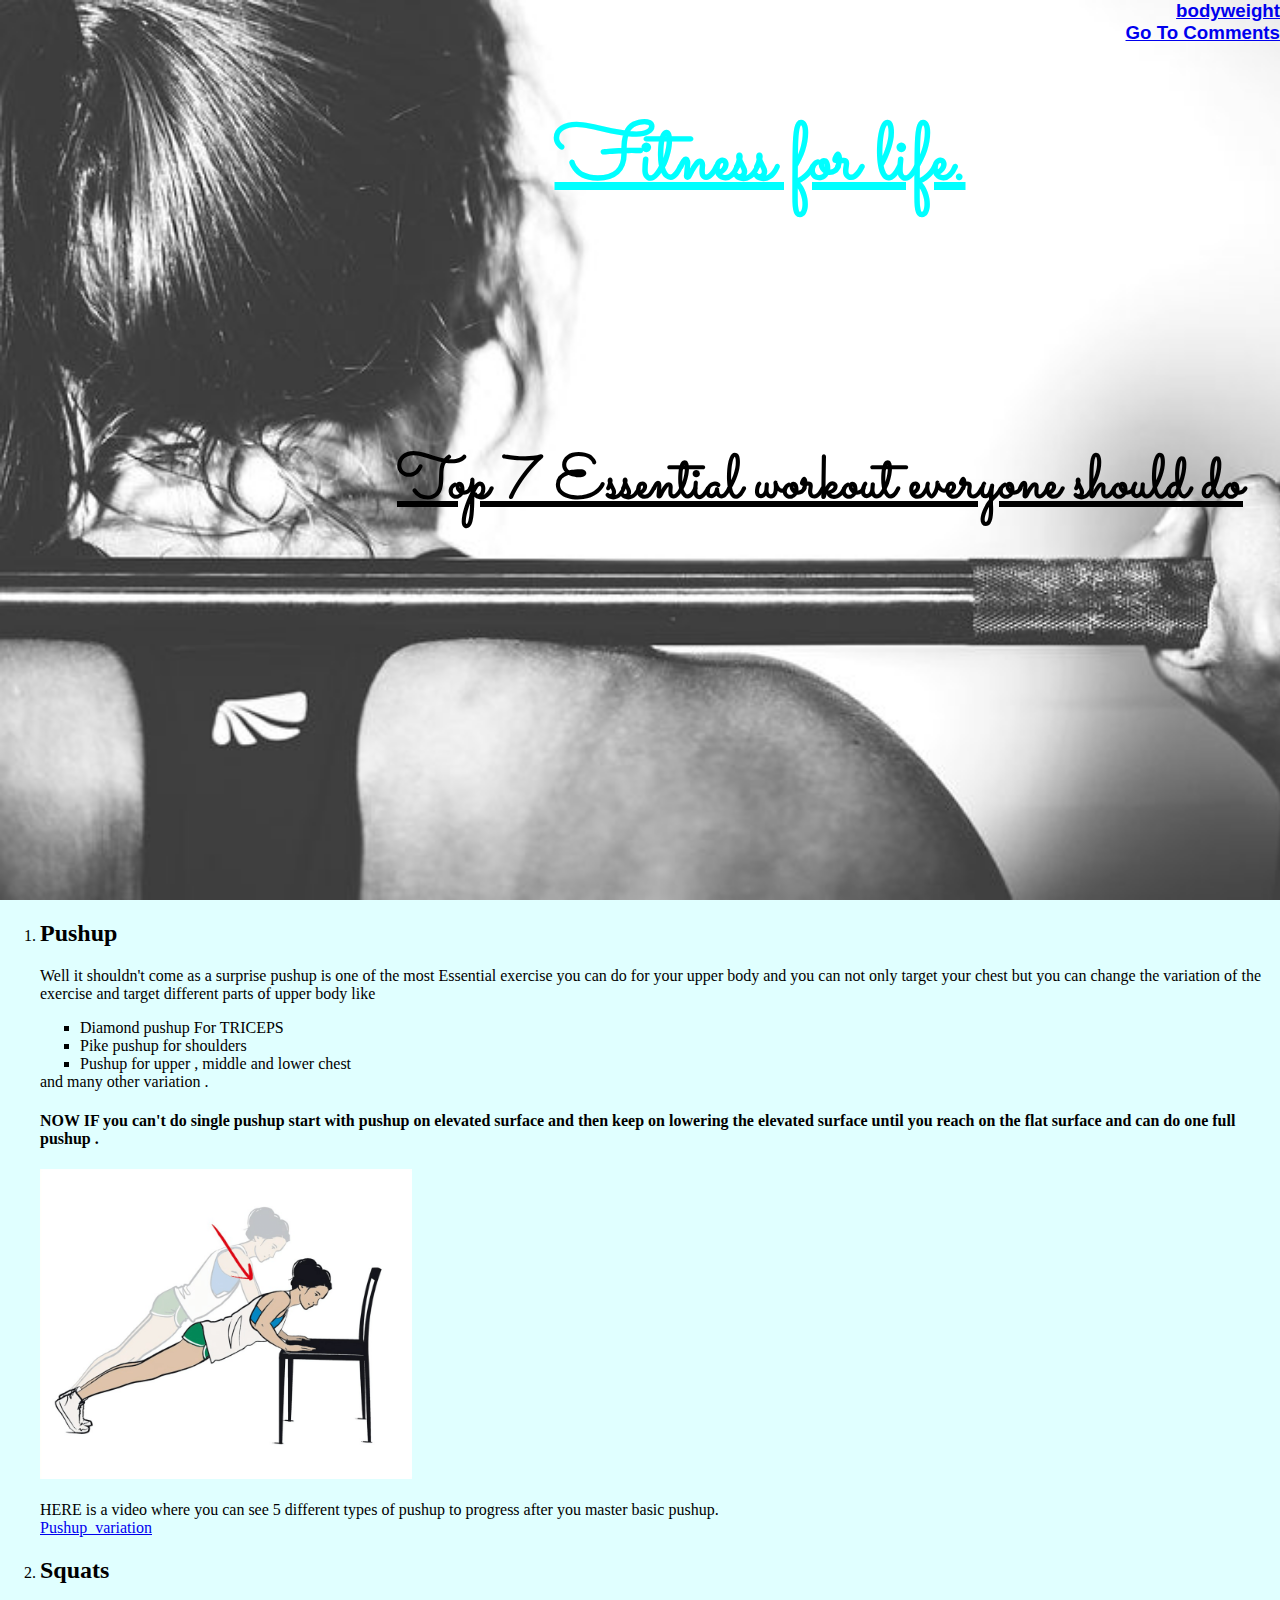
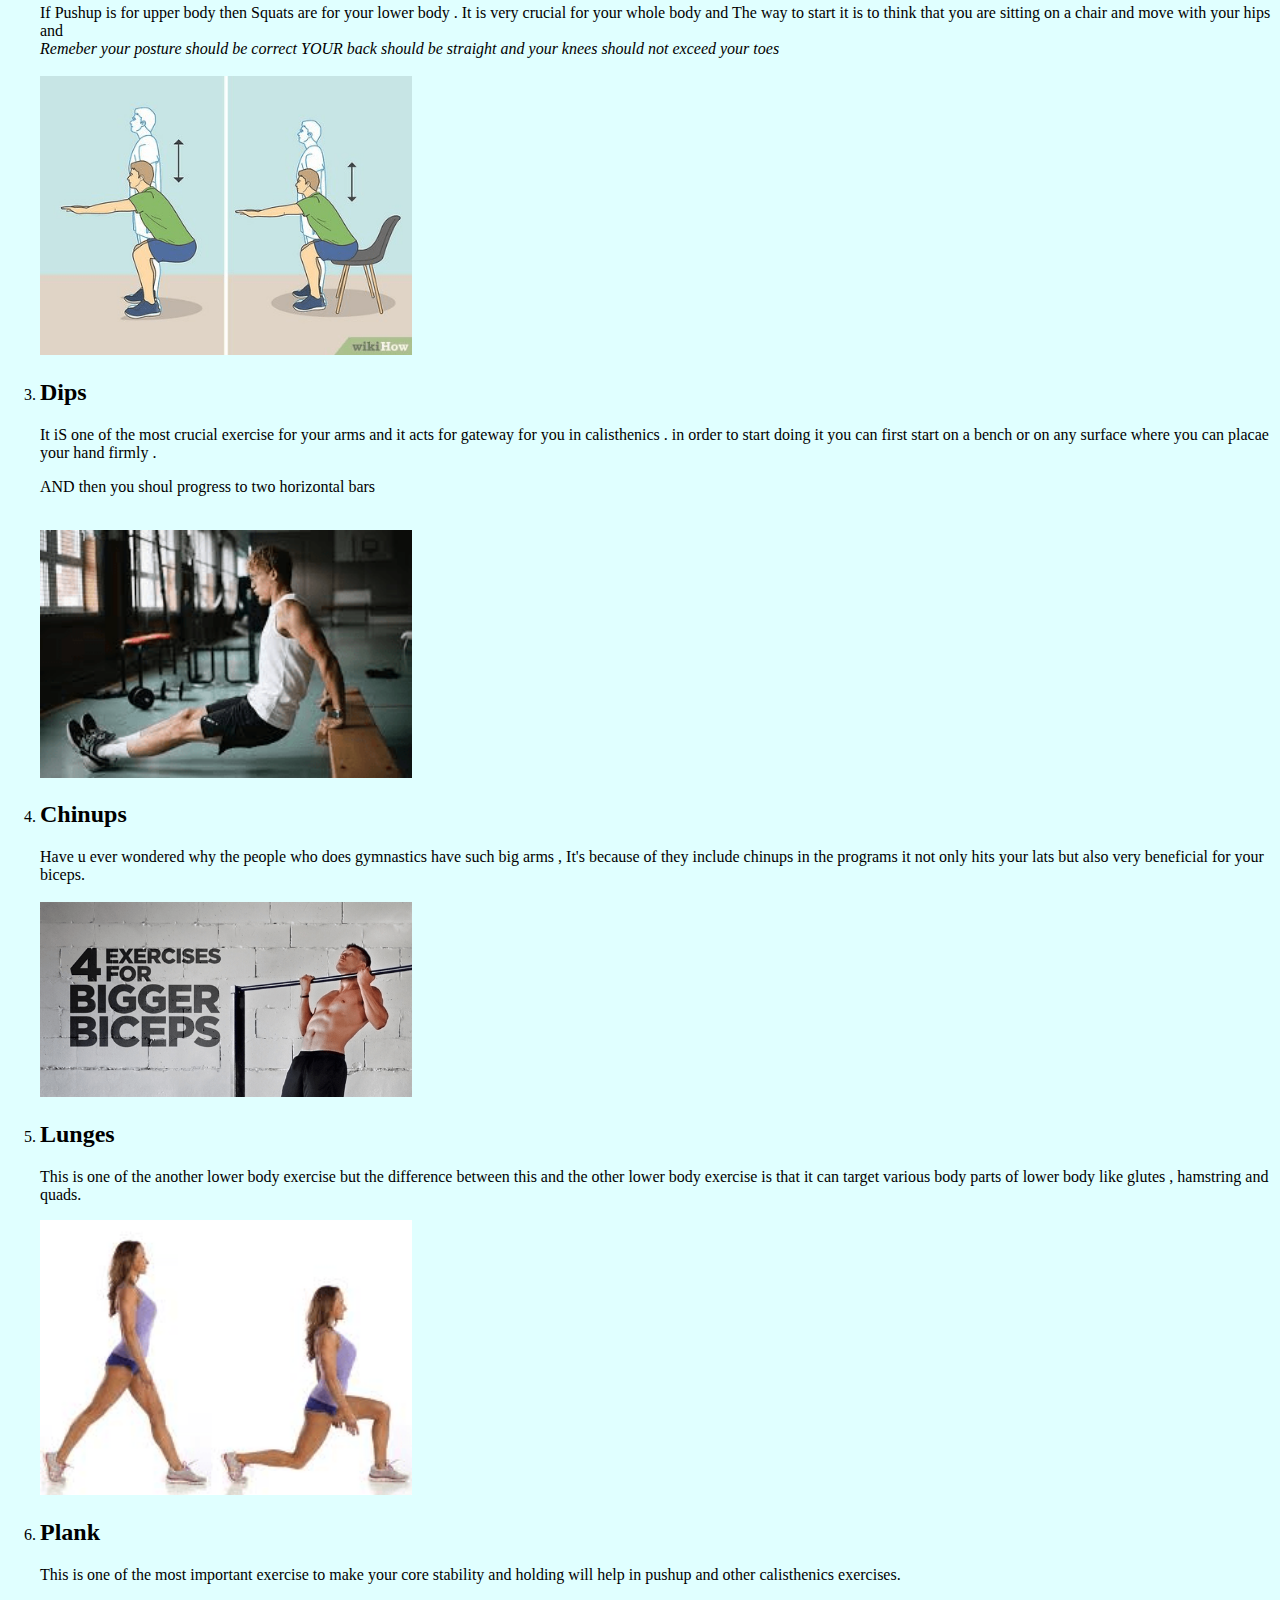
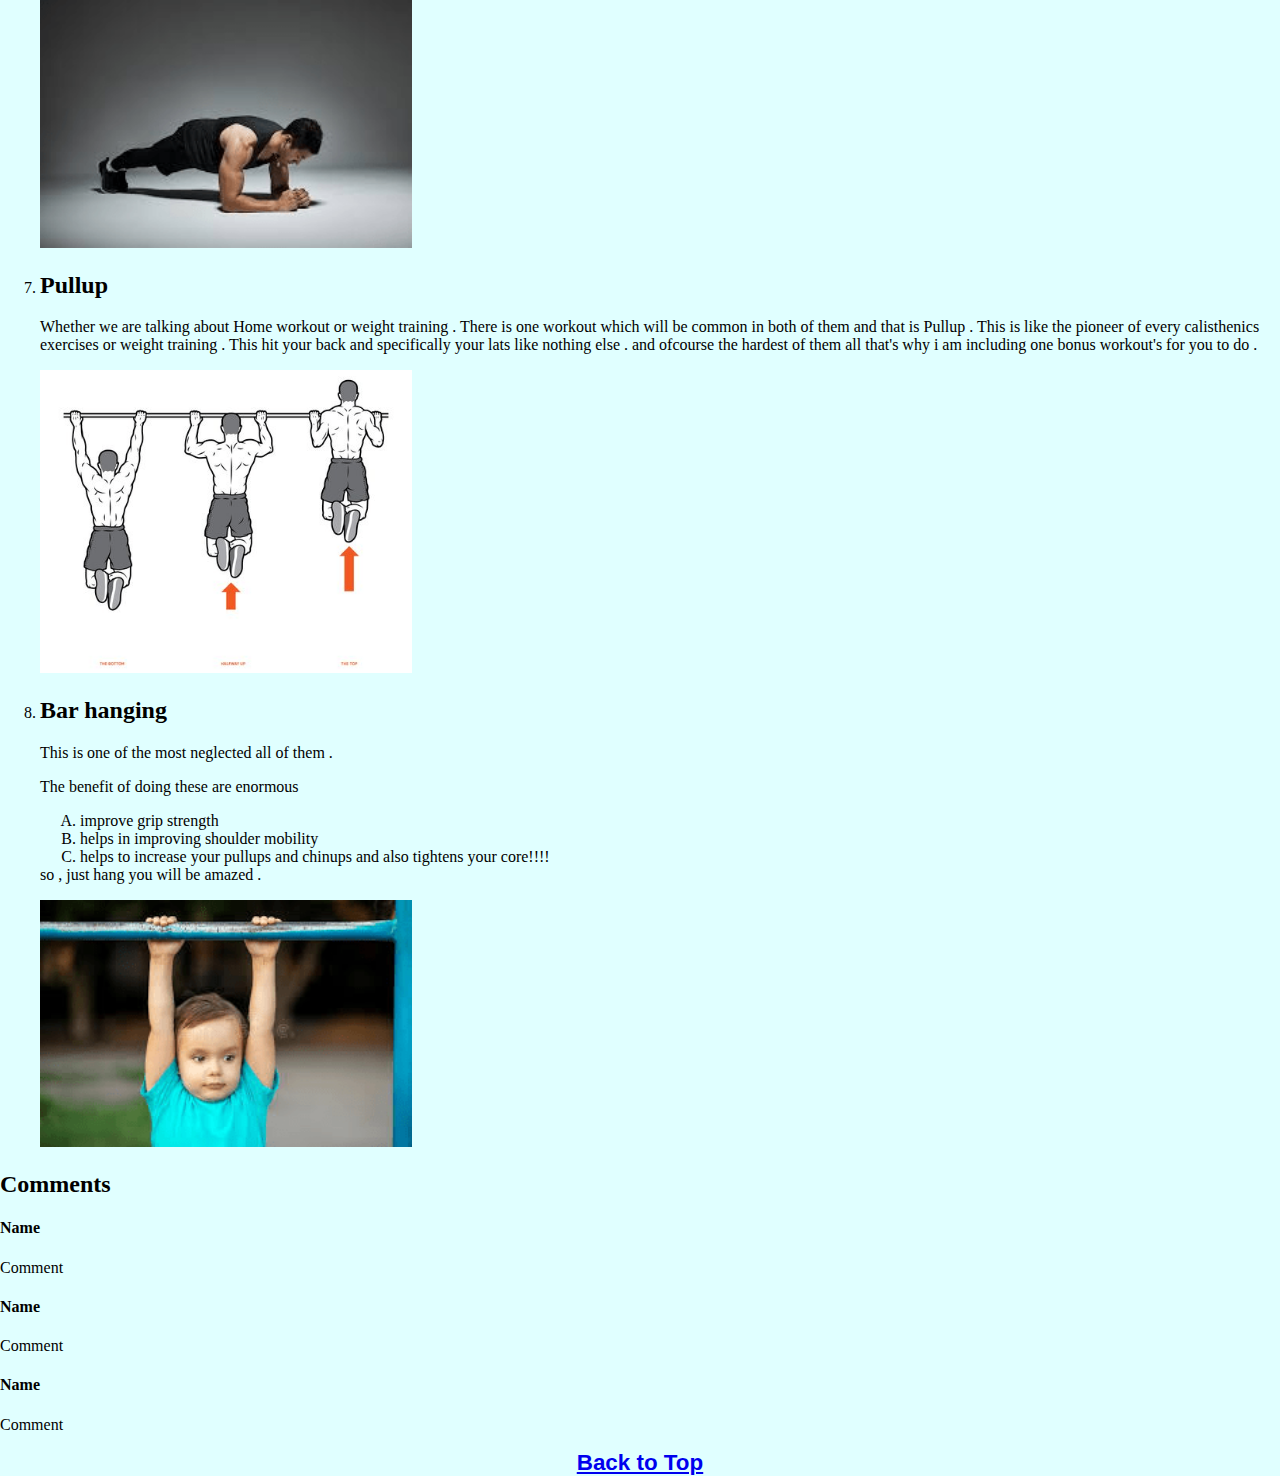
<file: index.html>
<!DOCTYPE html>
<html lang="en">
<head>
    <meta charset="UTF-8">
    <meta http-equiv="X-UA-Compatible" content="IE=edge">
    <meta name="viewport" content="width=device-width, initial-scale=1.0">

    <!-- use control + backward slash to immediately add comments    -->
    <!--  we are making one blog page where we will only use html . -->

    <title> Home workout </title>
     <!--  include pushup , squats , dips , plank , lunges ,  pullup, chinups ,hanging on bar .  -->

     <!--  steps  -->
      <link rel="stylesheet" href="style.css">
      <link rel="preconnect" href="https://fonts.googleapis.com">
<link rel="preconnect" href="https://fonts.gstatic.com" crossorigin>
<link href="https://fonts.googleapis.com/css2?family=Josefin+Sans&family=Montserrat&family=Sacramento&display=swap" rel="stylesheet">

<link rel="icon" href="favicon.ico"> <!--  this is to add a FAVicon link <link rel="shortcut icon" href=".ico">-->


</head>


<body>





  <header>


  <div class="logo">


    <nav>


      <h3>
        <a href="weight convertor/index.html" target="_blank"
        >bodyweight </a>

      </h3>

      <h3>

        <a href=" #commentsection">Go To Comments  </a>

        <!-- in order to go that comment section give a id or class
         to  that so you can link it

          STEP 2- then add # and then its name whether you are adding id or class doesn't matter but you have to add hashtag in order to link
           it  together in same webpage .
           -->
      </h3>
  <!-- for navigation bar -->

    </nav>



    <!-- first i will add a logo and then i will  add
    h1 heading and then
      add 7 lists and include h3 heading for that .
     and then using list we can manipuate it -->
     <h1 class="headline"> Fitness for life.</h1>

    <!--<img src="images/logo.jpg" alt="workout_logo" > <br><br><br> -->

     <!-- height="50%" -->
     <!-- width="50%"> -->




      <!-- If i want i can also enclose this image in anchor tag and then add one source code -->

           <h1 class="titleheading">  Top 7 Essential workout everyone should do     </h1>

      </div>


  </header>




  <main>

     <!--  now lets add all lists -->
      <ol type="1">
        <!-- i am putting type 1 because i need number lists -->



        <!--  USE SHIFt +alt + downward arrow to copy without using copy-->





        <li>
          <h2>
            Pushup
          </h2>
          <p> Well  it shouldn't come as a surprise pushup is one of the most Essential exercise
              you can do for your upper body and you can not only target your chest but you can change
                the variation of the exercise and target different parts of upper body like
                <!-- <ul style="list-style-type: style type circle;"> -->
                   <ul type ="square">
                    <li> Diamond pushup For TRICEPS </li>
                    <li> Pike pushup for shoulders</li>
                    <li> Pushup for upper , middle and lower chest</li>

                </ul>

                 and many other variation .
                   <h4> NOW IF you can't do single pushup start with pushup on elevated surface
                      and then keep on lowering the elevated surface until you reach on the flat surface and can do one full pushup .

                   </h4>
                   <img src="images/pushupprogression.png" alt="pushup_progression_img"
                    width="30%">
                   <br><br>
                   HERE is a video where you can see 5 different types of pushup to progress after you master basic pushup.
                   <br>

                   <a href=" https://www.youtube.com/watch?v=bHCHMUCrA_I&ab_channel=MinusTheGym "
                   target="_blank">Pushup_variation</a>
                  <!-- by adding target attribute and specifying it to the blank now we make this link open in new tab -->

          </p>

        </li>



        <li> <h2>Squats</h2>

        <p>
            If Pushup is for upper body then Squats are for your lower body .
              It is very crucial for your whole body and The way to start it is to think that you are sitting on a chair and move with your hips and
              <br><i> Remeber your posture should
                 be correct YOUR back should be straight and your knees should not exceed your toes
              </i>

              <br><br>


              <img src="images/squats.png" alt="Squats" width="30%">
        </p>



        </li>
        <li> <h2>Dips </h2>

         <p>
            It iS one of the most crucial exercise for your arms and it acts for gateway for you in calisthenics .
              in order to start doing it you can first start on a bench or on any surface where you can placae your hand firmly .
                <p>  AND then you shoul progress to two horizontal bars </p>
                <br>

                <img src="images/dips.png" alt="dips" width="30%">
         </p>

        </li>


        <li> <h2>Chinups </h2>

            <p>  Have u ever wondered why the people who does gymnastics have such big arms  ,  It's because of they include chinups in the programs
                  it not only hits your lats but also very beneficial for your biceps.
                  <br>
                  <br>

                   <img src="images/chinups.png " alt="chinups" width="30%">
            </p>


        </li>


        <li> <h2>Lunges</h2>

             <p> This is one of the another lower body exercise but the difference between this and the other lower body exercise is that it can target various body parts
                 of lower body like glutes , hamstring and quads.
             </p>

             <img src="images/lunges.png" alt="lunges"width="30%">

        </li>




        <li> <h2>Plank</h2>

            <p>
                This is one of the most important exercise to make your core stability and holding will help in pushup and other calisthenics exercises.

            </p>
            <img src="images/planks.png" alt="planks"width="30%">

        </li>






        <li> <h2>Pullup</h2>

            <p> Whether we are talking about Home workout or weight training . There is one workout which will be common in both of them and that is Pullup .
                  This is like the pioneer of every calisthenics exercises or weight training .  This hit your back and  specifically your lats like nothing else .
                   and ofcourse the hardest of them all  that's why i am including one bonus workout's for you to do .
            </p>
                <img src="images/pullup.png" alt="pullup" width="30%">

         </li>


         <li> <h2>Bar hanging</h2>

            <p>  This is one of the most neglected all of them .
                <p> The benefit of doing these are enormous </p>
                 <ol type="A">
                    <li> improve grip strength </li>
                    <li> helps in improving shoulder mobility </li>
                    <li>helps to increase your pullups and chinups and also tightens your core!!!!</li>
                 </ol>
                 so , just hang you will be amazed .


            </p>
                <img src="images/barhanging.png" alt="Bar Hanging" width="30%">

         </li>

      </ol>



  </main>




  <section id="commentsection">

    <h2>Comments</h2>
    <div>
      <h4>Name</h4>
      <p>Comment</p>
    </div>

    <div>
      <h4>Name</h4>
      <p>Comment</p>
    </div>
    <div>
      <h4>Name</h4>
      <p>Comment</p>
    </div>
<!-- for adding comment section  -->



<a href="#">Back to Top</a>

<!-- when we have to go to the top of the same page we use
 # in href  -->
  </section>


</body>
</html>
</file>
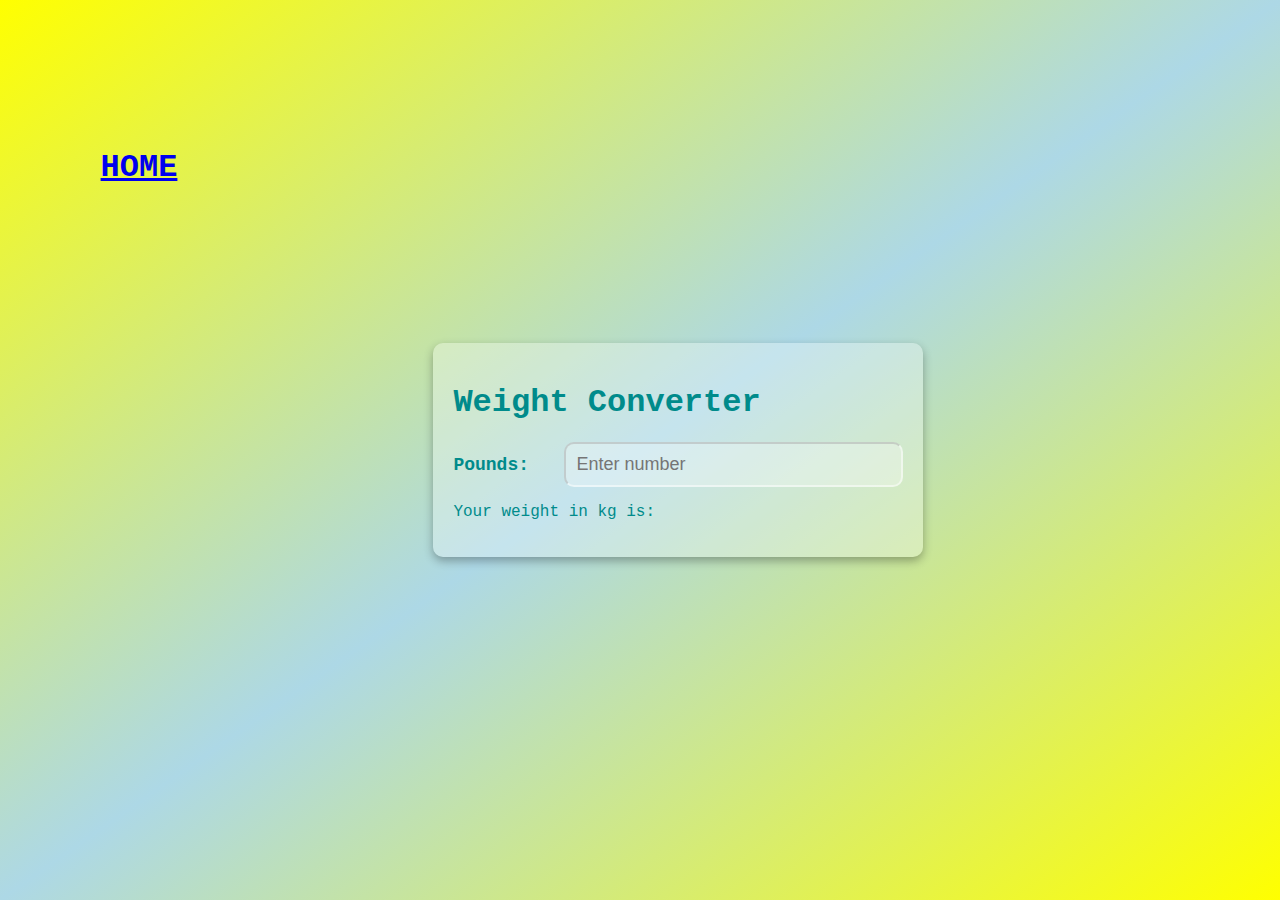
<file: weight convertor/index.html>
<!DOCTYPE html>
<html lang="en">
<head>
    <meta charset="UTF-8">
    <meta http-equiv="X-UA-Compatible" content="IE=edge">
    <meta name="viewport" content="width=device-width, initial-scale=1.0">
    <title>Weight Converter</title>
    <link rel="stylesheet" href="style.css">

    
</head>
<body>
<nav>

    
    <h3 class="home">
        <a href="../index.html">HOME</a>
    </h3>
    <br><br><br>
</nav>
  



        <div class="container">
        <h1 class="heading">Weight Converter</h1>
        <div class="input-container">
            <label for="pounds">Pounds:</label>
            <input type="number" id="input" class="input" step=".1" placeholder="Enter number">
        </div>
        <p>Your weight in kg is: <span id="result"></span></p>
        <p class="error" id="error"></p>
        </div>
        <script src="index.js"></script>


    
</body>
</html>
</file>
<file: style.css>
body{
background-color: lightcyan;
padding: 0;
margin: 0;
border:0;
}

head{
  padding: 0;
  margin: 0;
  border:0;
}


nav h3{

  padding: 0;   /* YAHA jo anchor tag sab daale the uska bhi default css tha islea usko hataye nahi toh
                            gap ho rha tha pic me */
  margin: 0;
  border:0;
  text-align: right;

}


.headline{

 color: cyan;
 position: relative;
 left: 100px;
 font-size:  5rem;
 bottom:40px;

}

.logo{

  border: 0;
  padding: 0;
  margin: 0;
  height: 100vh;
  width: 100vw;
  background-image: url(images/workout.png);
  background-repeat: no-repeat;
  background-size: cover;
}

.logo img{
    margin :0 ;
    padding: 0;
    border: 0;
}

.logo h1{
    text-align: center;
    border: 20px;
    margin: 40px;
    padding: 60px;
    font: weight 900; /*here we don't have to specify the
     units as they are not required for these */

     text-decoration: underline;
     padding-left: 100px;

    font-family: 'Sacramento', cursive;
}

.titleheading  {
font-size: 3.8rem;
position: relative;
left: 160px;
top: 20px;

}

section a{
    font-family:Verdana, Geneva, Tahoma, sans-serif;
    text-align: center;
    display: block;
    font-size: 1.4rem;
    font-weight: 700;

    /*TExt align only works on block element thats why
    i used this .*/

}

nav h3 a{
    font-family:Verdana, Geneva, Tahoma, sans-serif ;
}
</file>
<file: weight convertor/style.css>
.home{

    font-size: 2rem;
    display: block;
    text-align: left;
    position: relative;
    right: 16rem;
    bottom:16rem;
}


body{
    margin: 0;
    background: linear-gradient(to left top, yellow, lightblue, yellow);
    min-height: 100vh;
    display: flex;
    justify-content: center;
    align-items: center;
    font-family: 'Courier New', Courier, monospace;
    color: darkcyan;
}

.container{
    background: rgba(255,255,255,0.3);
    padding: 20px;
    box-shadow: 0 4px 10px rgba(0,0,0,.3);
    border-radius: 10px;
    width: 85%;
    max-width: 450px;
}

.input-container{
    display: flex;
    justify-content: space-between;
    align-items: center;
    font-size: 18px;
    font-weight: 700;
}

.input{
    padding: 10px;
    width: 70%;
    background: rgba(255,255,255,0.3);
    border-color: rgba(255,255,255,0.5);
    font-size: 18px;
    border-radius: 10px;
    color: darkgreen;
    outline: none;
}

.error{
    color: red;
}
</file>
